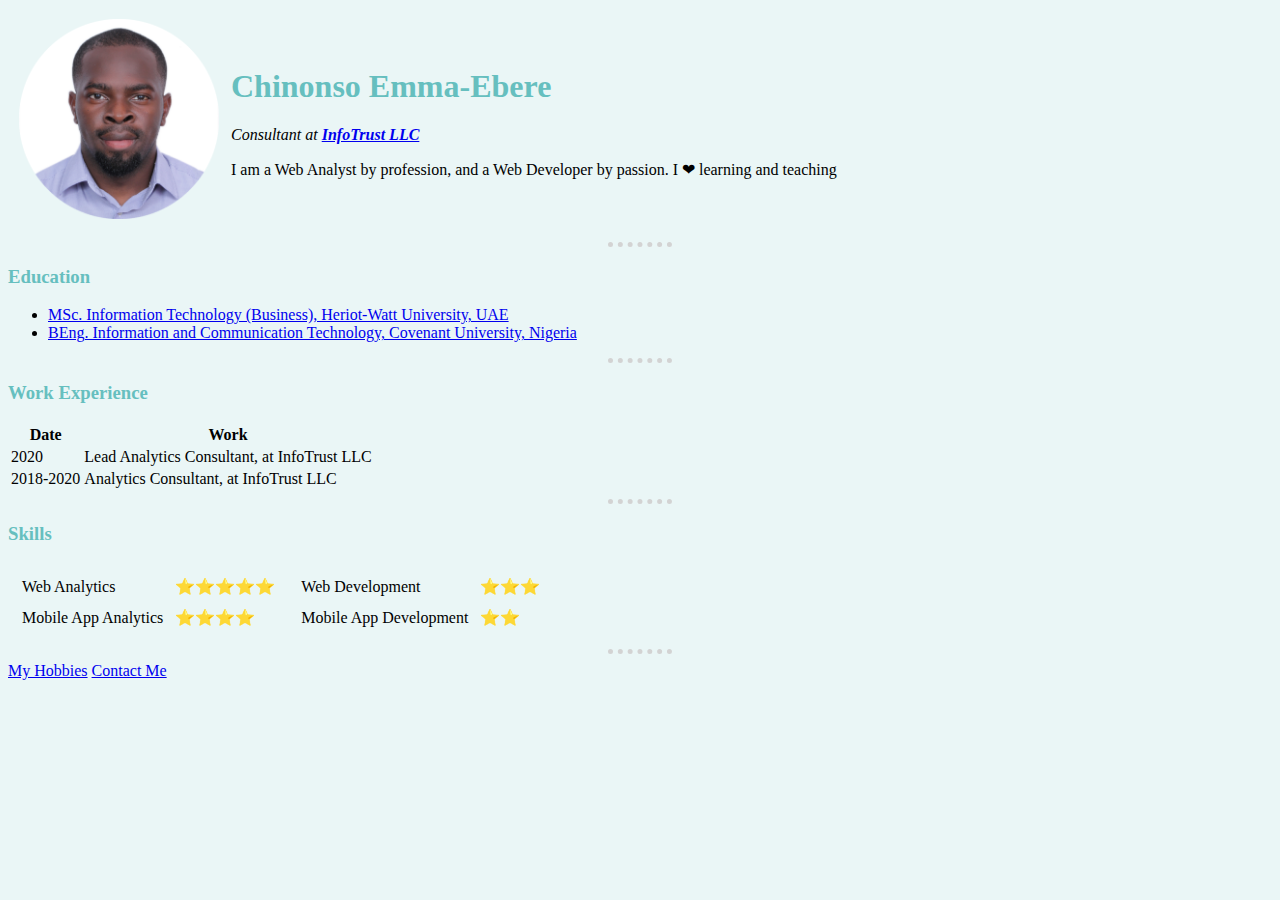
<file: index.html>
<!DOCTYPE html>
<html lang="en" dir="ltr">

<head>
  <meta charset="utf-8">
  <title>Chinonso's Personal Site</title>
  <link rel="stylesheet" href="css/styles.css">
</head>

<body>
  <table cellspacing="10px">
    <tr>
      <td> <img id=profile-picture src="images/profile-picture.png" alt="chinonso profile picture" height="200" width="200"></td>
      <td>
        <h1>Chinonso Emma-Ebere</h1>
        <p><em>Consultant at <strong><a href="http://infotrustllc.com/">InfoTrust LLC</a></strong></em></p>
        <p>I am a Web Analyst by profession, and a Web Developer by passion. I ❤ learning and teaching</p>
      </td>
    </tr>
  </table>
  <hr>
  <h3>Education</h3>
  <ul>
    <li><a href="shorturl.at/rsxU6" alt="heriot-watt university dubai campus website">MSc. Information Technology (Business), Heriot-Watt University, UAE</a></li>
    <li><a href="shorturl.at/acnov" alt="covenant university website">BEng. Information and Communication Technology, Covenant University, Nigeria</a></li>
  </ul>
  <hr>
  <h3>Work Experience</h3>
  <table>
    <thead>
      <tr>
        <th>Date</th>
        <th>Work</th>
      </tr>
    </thead>
    <tbody>
      <tr>
        <td>2020</td>
        <td>Lead Analytics Consultant, at InfoTrust LLC</td>
      </tr>
      <tr>
        <td>2018-2020</td>
        <td>Analytics Consultant, at InfoTrust LLC</td>
      </tr>
    </tbody>
    <tfoot>

    </tfoot>
  </table>
  <hr>

  <h3>Skills</h3>
  <table>
    <tr>
      <td>
        <table cellspacing="10">
          <tr>
            <td>Web Analytics</td>
            <td>⭐⭐⭐⭐⭐</td>
          </tr>
          <tr>
            <td>Mobile App Analytics</td>
            <td>⭐⭐⭐⭐</td>
          </tr>
        </table>
      </td>
      <td>
        <table cellspacing="10">
          <tr>
            <td>Web Development</td>
            <td>⭐⭐⭐</td>
          </tr>
          <tr>
            <td>Mobile App Development</td>
            <td>⭐⭐</td>
          </tr>
        </table>
      </td>
    </tr>
  </table>

  <hr>

  <a href="hobbies.html">My Hobbies</a>
  <a href="contact-me.html">Contact Me</a>
</body>

</html>
</file>
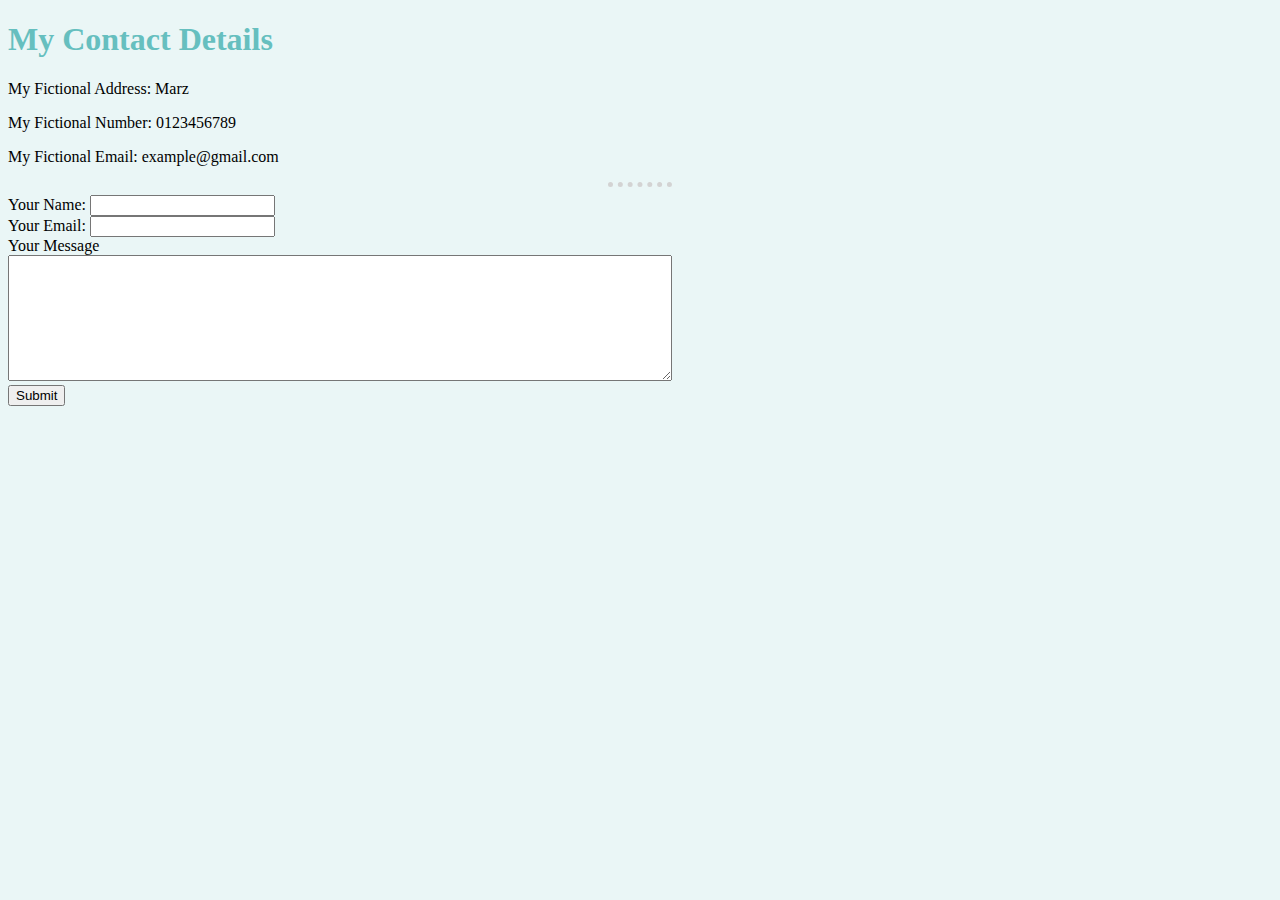
<file: contact-me.html>
<!DOCTYPE html>
<html lang="en" dir="ltr">

<head>
  <meta charset="utf-8">
  <title>Contact Me</title>
  <link rel="stylesheet" href="css/styles.css">
</head>

<body>
  <h1>My Contact Details</h1>
  <p>My Fictional Address: Marz</p>
  <p>My Fictional Number: 0123456789</p>
  <p>My Fictional Email: example@gmail.com</p>
  <hr>
  <form action="mailto:chinonso.ebere2017@gmail.com" method="post" enctype="text/plain">
    <label for="">Your Name:</label>
    <input type="text" name="yourName" value=""><br>
    <label for="">Your Email:</label>
    <input type="email" name="yourEmail" value=""><br>
    <label for="">Your Message</label><br>
    <textarea name="yourMessage" rows="8" cols="80"></textarea><br>
    <input type="submit" name="">
  </form>
</body>

</html>
</file>
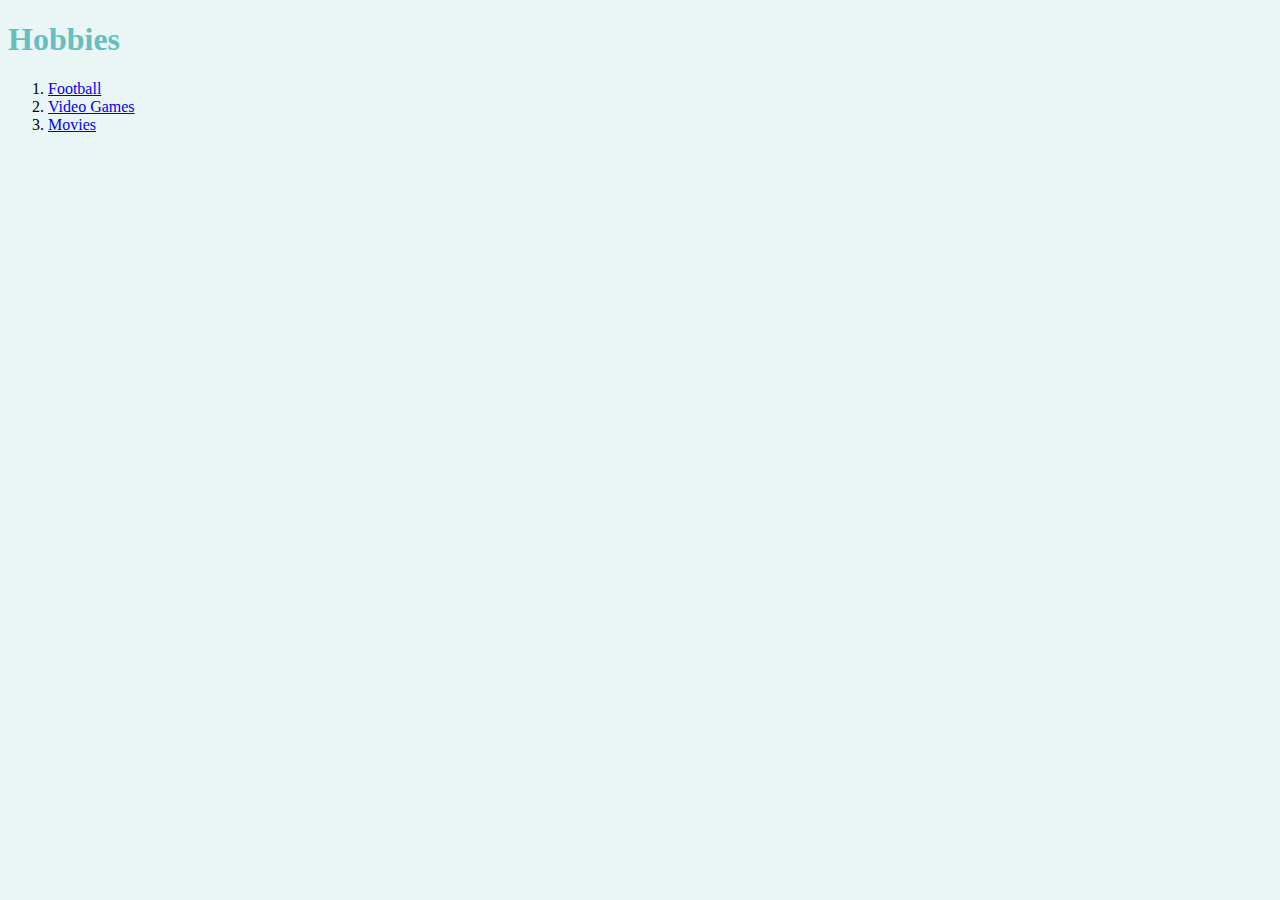
<file: hobbies.html>
<!DOCTYPE html>
<html lang="en" dir="ltr">
  <head>
    <meta charset="utf-8">
    <title>My Hobbies</title>
    <link rel="stylesheet" href="css/styles.css">

  </head>
  <body>
    <h1>Hobbies</h1>
    <ol>
      <li><a href="shorturl.at/nwAI8" alt="my favorite sports news website">Football</a></li>
      <li><a href="shorturl.at/dzNPQ" alt="playstation website">Video Games</a></li>
      <li><a href="shorturl.at/euyHP" alt="ibn ibnbattuta mall website">Movies</a></li>
    </ol>
  </body>
</html>
</file>
<file: css/styles.css>
/**********Element Selectors********/

body {
  background-color: #EAF6F6;
}

hr {
  border-style: none;
  border-top-style: dotted;
  border-color: lightgrey;
  border-width: 5px;
  width: 5%;
}

h1,h3 {
  color: #66BFBF;
}

/**********.Class Selectors********/


/**********#ID Selectors********/
</file>
